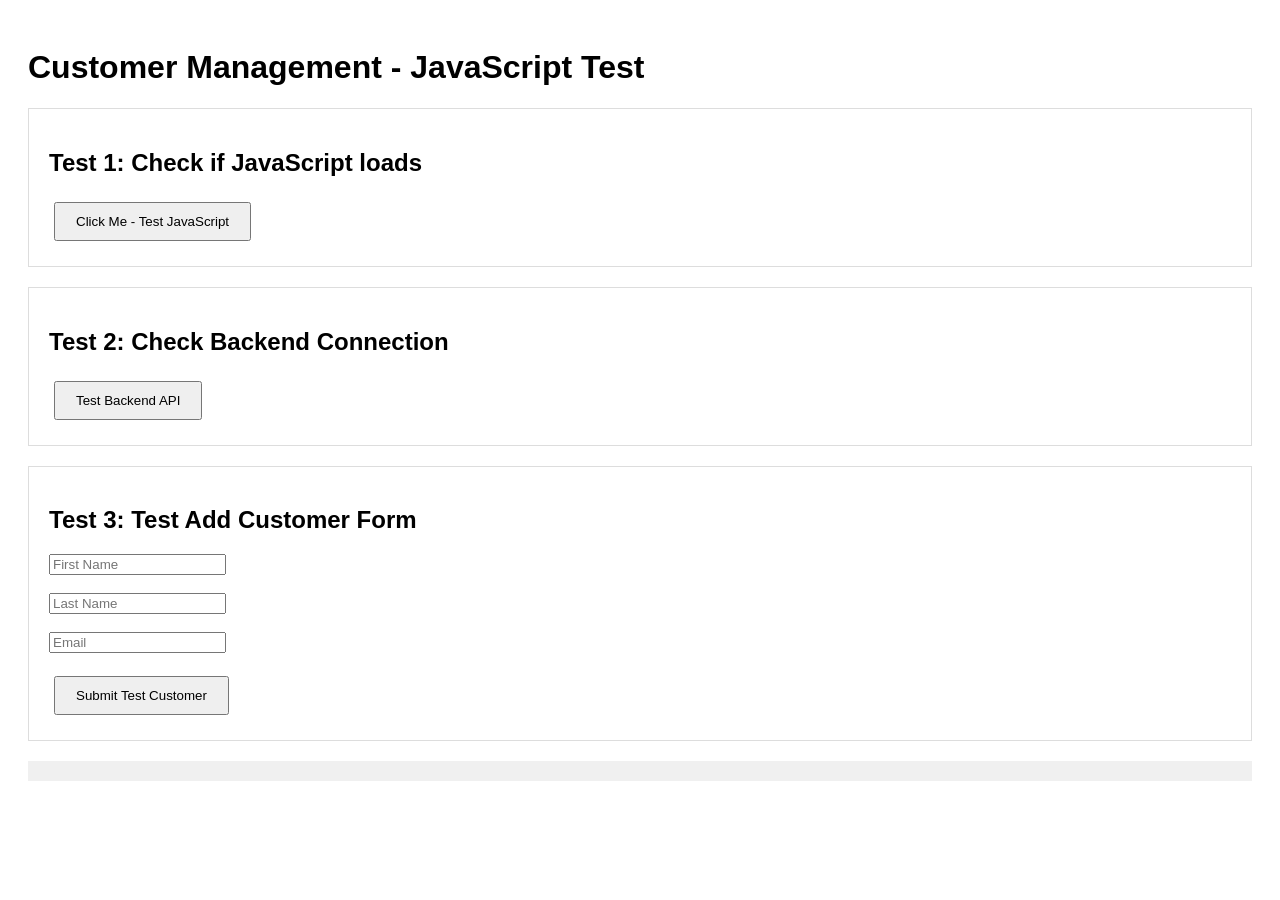
<file: frontend/test.html>
<!DOCTYPE html>
<html lang="en">
<head>
    <meta charset="UTF-8">
    <meta name="viewport" content="width=device-width, initial-scale=1.0">
    <title>Test - Customer Management</title>
    <style>
        body { font-family: Arial, sans-serif; padding: 20px; }
        .test-section { margin: 20px 0; padding: 20px; border: 1px solid #ddd; }
        button { padding: 10px 20px; margin: 5px; cursor: pointer; }
        #result { margin-top: 20px; padding: 10px; background: #f0f0f0; }
        .error { color: red; }
        .success { color: green; }
    </style>
</head>
<body>
    <h1>Customer Management - JavaScript Test</h1>

    <div class="test-section">
        <h2>Test 1: Check if JavaScript loads</h2>
        <button onclick="testJavaScript()">Click Me - Test JavaScript</button>
        <div id="jsTest"></div>
    </div>

    <div class="test-section">
        <h2>Test 2: Check Backend Connection</h2>
        <button onclick="testBackend()">Test Backend API</button>
        <div id="backendTest"></div>
    </div>

    <div class="test-section">
        <h2>Test 3: Test Add Customer Form</h2>
        <form id="testForm" onsubmit="testAddCustomer(event)">
            <input type="text" name="first_name" placeholder="First Name" required><br><br>
            <input type="text" name="last_name" placeholder="Last Name" required><br><br>
            <input type="email" name="email" placeholder="Email" required><br><br>
            <button type="submit">Submit Test Customer</button>
        </form>
        <div id="formTest"></div>
    </div>

    <div id="result"></div>

    <script>
        // Test 1: JavaScript works
        function testJavaScript() {
            document.getElementById('jsTest').innerHTML = '<span class="success">✓ JavaScript is working!</span>';
        }

        // Test 2: Backend connection
        async function testBackend() {
            const resultDiv = document.getElementById('backendTest');
            resultDiv.innerHTML = 'Testing...';

            try {
                const response = await fetch('/health');
                const data = await response.json();

                if (data.success) {
                    resultDiv.innerHTML = '<span class="success">✓ Backend is running!</span><br>' + JSON.stringify(data);
                } else {
                    resultDiv.innerHTML = '<span class="error">✗ Backend responded but not healthy</span>';
                }
            } catch (error) {
                resultDiv.innerHTML = '<span class="error">✗ Cannot connect to backend: ' + error.message + '</span>';
            }
        }

        // Test 3: Form submission
        async function testAddCustomer(event) {
            event.preventDefault();

            const resultDiv = document.getElementById('formTest');
            resultDiv.innerHTML = 'Submitting...';

            const formData = new FormData(event.target);
            const customerData = {};

            for (let [key, value] of formData.entries()) {
                customerData[key] = value;
            }

            console.log('Sending data:', customerData);

            try {
                const response = await fetch('/api/customers/', {
                    method: 'POST',
                    headers: {
                        'Content-Type': 'application/json'
                    },
                    body: JSON.stringify(customerData)
                });

                const data = await response.json();

                console.log('Response:', data);

                if (response.ok) {
                    resultDiv.innerHTML = '<span class="success">✓ Customer added successfully!</span><br>' + JSON.stringify(data, null, 2);
                } else {
                    resultDiv.innerHTML = '<span class="error">✗ Failed: ' + data.message + '</span>';
                }
            } catch (error) {
                console.error('Error:', error);
                resultDiv.innerHTML = '<span class="error">✗ Error: ' + error.message + '</span>';
            }
        }

        // Auto-run tests on page load
        window.addEventListener('load', function() {
            console.log('Page loaded - check console for errors');
        });
    </script>
</body>
</html>
</file>
